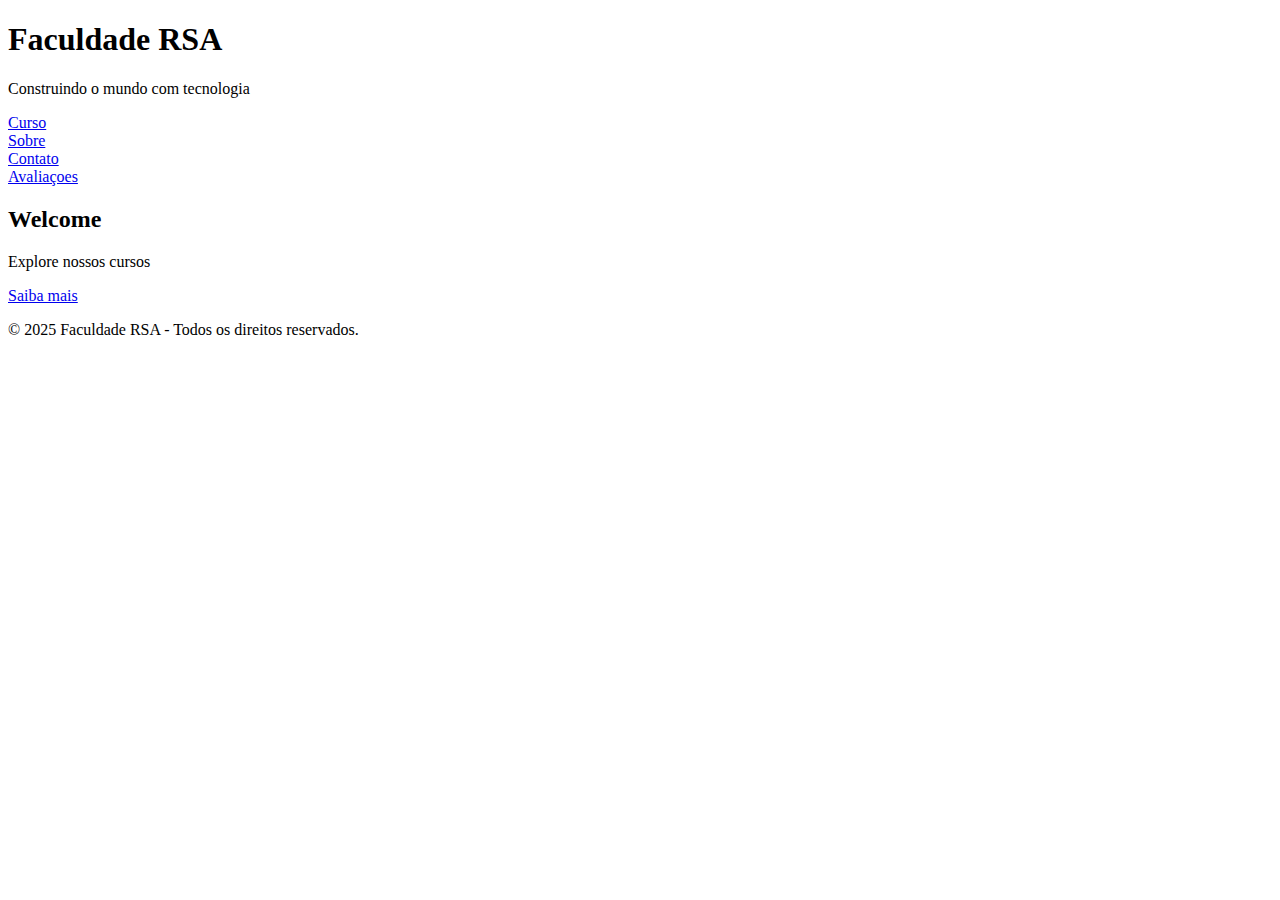
<file: index.html>
<!DOCTYPE html>
<html lang="pt-br">
<head>
    <meta charset="UTF-8">
    <meta name="viewport" content="width=device-width, initial-scale=1.0">
    <title>Faculdade RSA</title>
    <!-- <link href="#">  -->
</head>
<body>
    <header>  
        <h1> Faculdade RSA </h1>
        <p> Construindo o mundo com tecnologia</p>
    </header>
    <nav>
        <li><a href="# "> Curso </a></li>
        <li><a href="# "> Sobre </a></li>
        <li><a href="# "> Contato </a></li>
        <li><a href="# "> Avaliaçoes </a></li>

    </nav>
    <main>
        <h2> Welcome  </h2>
        <p> Explore nossos cursos </p>
        <a href="#">Saiba mais</a>
    </main>
    <footer>
        <p>&copy; 2025 Faculdade RSA - Todos os direitos reservados. </p>
    </footer>
</body>
</html>
</file>
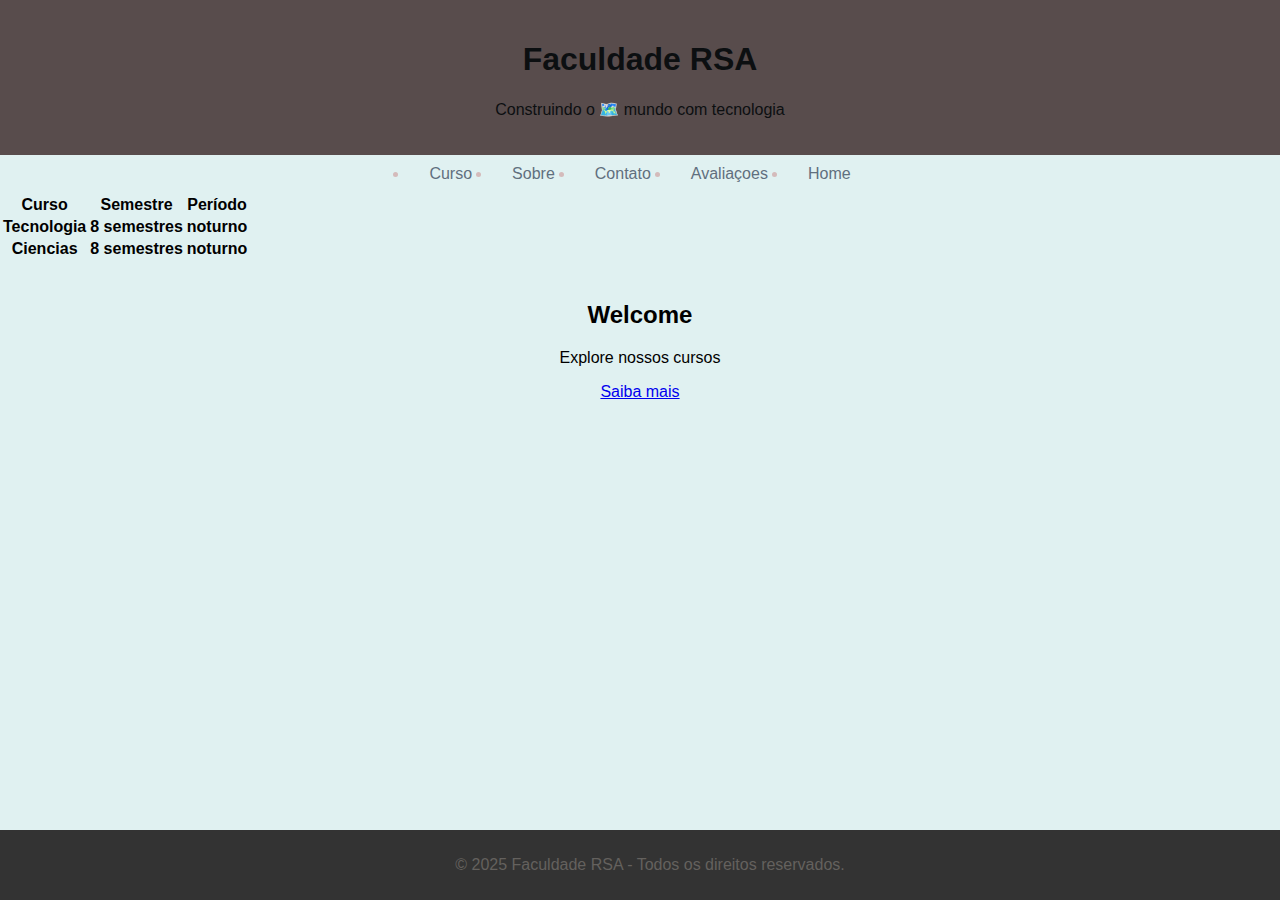
<file: curso.html>
<!DOCTYPE html>
<html lang="pt-br">
<head>
    <meta charset="UTF-8">
    <meta name="viewport" content="width=device-width, initial-scale=1.0">
    <title>Faculdade RSA</title>
    
     <link href="./css/style.css" rel="stylesheet">  
     <link href="https://cdn.jsdelivr.net/npm/bootstrap@5.3.6/dist/css/bootstrap.min.css" rel="stylesheet" integrity="sha384-4Q6Gf2aSP4eDXB8Miphtr37CMZZQ5oXLH2yaXMJ2w8e2ZtHTl7GptT4jmndRuHDT" crossorigin="anonymous">
    <link href ="https://cdn.datatables.net/2.3.0/css/dataTables.bootstrap5.css">   </link>

</head>
<body>
    <header>  
        <h1> Faculdade RSA </h1>
        <p> Construindo o 🗺️ mundo com tecnologia</p>
    </header>
    <nav>
        <li><a href="curso.html"> Curso </a></li>
        <li><a href="# "> Sobre </a></li>
        <li><a href="# "> Contato </a></li>
        <li><a href="# "> Avaliaçoes </a></li>
        <li><a href="site.html"> Home </a></li>

    </nav>
<table id="tabelaCurso" class="table table-striped">
<thead>
<tr>
<th>Curso</th>
<th>Semestre</th>
<th>Período</th>
</tr>
</thead>

<body>
<tr>
<th>Tecnologia</th>
<th>8 semestres</th>
<th>noturno</th>
</tr>

<tr>
<th>Ciencias</th>
<th>8 semestres</th>
<th>noturno</th>
</tr>
</body>


</table>


    <main>
        <h2> Welcome  </h2>
        <p> Explore nossos cursos </p>
        <a href="#">Saiba mais</a>
    </main>
    <footer>
        <p>&copy; 2025 Faculdade RSA - Todos os direitos reservados. </p>
    </footer>
<script src = "https://code.jquery.com/jquery-3.7.1.js"></script>
    <script src = "https://cdnjs.cloudflare.com/ajax/libs/twitter-bootstrap/5.3.3/js/bootstrap.bundle.min.js">  </script>
    <script src = "https://cdn.datatables.net/2.3.0/js/dataTables.js">  </script>
    <script src = "https://cdn.datatables.net/2.3.0/js/dataTables.bootstrap5.js">  </script>
    <script>
        $('#tabelaCurso').DataTable({
            "pageLength": 3
        })
    </script>
</body>
</html>
</file>
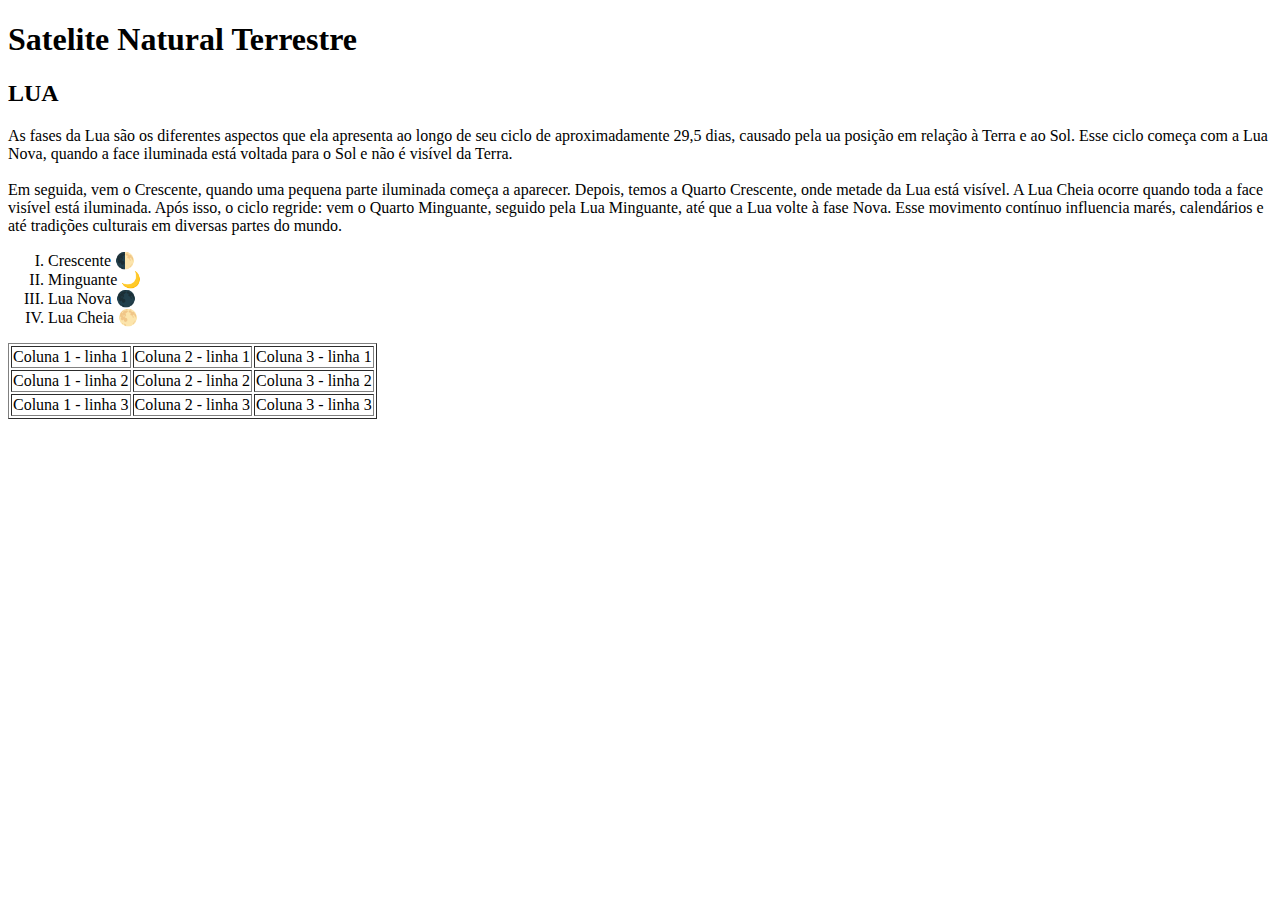
<file: Exemplo.html>
<!DOCTYPE html>
<html lang="pt-br">
    <head>
        <meta charset="UTF-8">
        <meta name="viewport" content="width=device-width, initial-scale=1.0">
        <title>--** desenvolv I **--</title>
    </head>
    <body>
        <h1>Satelite Natural Terrestre </h1>
        <h2>LUA</h2>

        <p> 
            As fases da Lua são os diferentes aspectos que ela apresenta 
            ao longo de seu ciclo de aproximadamente 29,5 dias, causado pela 
            ua posição em relação à Terra e ao Sol. Esse ciclo começa com a Lua Nova, 
            quando a face iluminada está voltada para o Sol e não é visível da Terra. 
            <br>
            <br>

            Em seguida, vem o Crescente, quando uma pequena parte iluminada começa a 
            aparecer. Depois, temos a Quarto Crescente, onde metade da Lua está visível. 
            A Lua Cheia ocorre quando toda a face visível está iluminada. Após isso, 
            o ciclo regride: vem o Quarto Minguante, seguido pela Lua Minguante, até que a 
            Lua volte à fase Nova. Esse movimento contínuo influencia marés, calendários e 
            até tradições culturais em diversas partes do mundo.
        </p>
            <ol type="I">
                <li> Crescente 🌓</li>
                <li> Minguante 🌙</li>
                <li> Lua Nova 🌑</li>
                <li> Lua Cheia 🌕</li>     
            </ol>
            <table border = "1">
                <tr>
                    <td> Coluna 1 - linha 1 </td>
                    <td> Coluna 2 - linha 1 </td>
                    <td> Coluna 3 - linha 1 </td>
                </tr>    
                <tr>
                    <td> Coluna 1 - linha 2 </td>
                    <td> Coluna 2 - linha 2 </td>
                    <td> Coluna 3 - linha 2 </td>
               </tr>    
               <tr>
                    <td> Coluna 1 - linha 3 </td>
                    <td> Coluna 2 - linha 3 </td>
                    <td> Coluna 3 - linha 3 </td>
                </tr>              
            </table>
    </body>
</html>
</file>
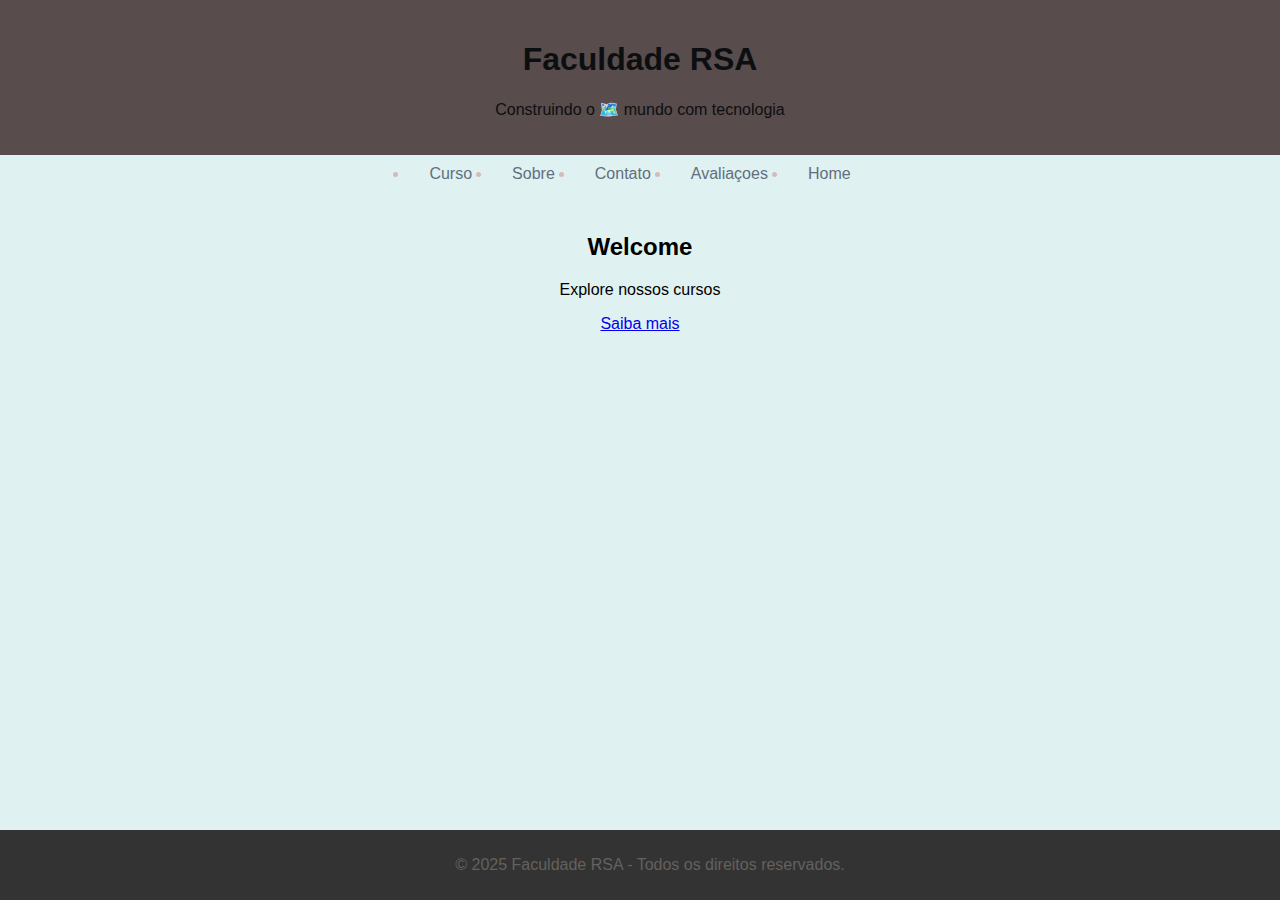
<file: site.html>
<!DOCTYPE html>
<html lang="pt-br">
<head>
    <meta charset="UTF-8">
    <meta name="viewport" content="width=device-width, initial-scale=1.0">
    <title>Faculdade RSA</title>

     <link href="./css/style.css" rel="stylesheet">  
   
     <link href="https://cdn.jsdelivr.net/npm/bootstrap@5.3.6/dist/css/bootstrap.min.css" rel="stylesheet" integrity="sha384-4Q6Gf2aSP4eDXB8Miphtr37CMZZQ5oXLH2yaXMJ2w8e2ZtHTl7GptT4jmndRuHDT" crossorigin="anonymous">
    <link href ="https://cdn.datatables.net/2.3.0/css/dataTables.bootstrap5.css">   </link>


    </head>
<body>
    <header>  
        <h1> Faculdade RSA </h1>
        <p> Construindo o 🗺️ mundo com tecnologia</p>
    </header>
    <nav>
        <li><a href="curso.html"> Curso </a></li>
        <li><a href="# "> Sobre </a></li>
        <li><a href="# "> Contato </a></li>
        <li><a href="# "> Avaliaçoes </a></li>
        <li><a href="site.html"> Home </a></li>

    </nav>
   


    <main>
        <h2> Welcome  </h2>
        <p> Explore nossos cursos </p>
        <a href="#">Saiba mais</a>
    </main>
    <footer>
        <p>&copy; 2025 Faculdade RSA - Todos os direitos reservados. </p>
    </footer>
   </body>
</html>
</file>
<file: css/style.css>
body{

    font-family: Verdana, Geneva, Tahoma, sans-serif;
    margin: 0;
    padding: 0;
    background-color: rgb(224, 241, 241);

}

header{
background-color: #584c4c;
color: rgb(12, 15, 17);
text-align: center;
padding: 20px;

}
nav{
    display: flex;
    justify-content: center;
    color: #d4bbbb;
    padding: 10px;


}
nav a{
    color: rgb(96, 111, 126);
    text-decoration: none;
    padding: 10px 20px;

}

main{
    width: 80%;
    margin: auto;
    padding: 20px;
    text-align: center;


}
footer{
    background-color: #333;
    color: rgb(100, 97, 94);
    text-align: center;
    padding: 10px;

    position: absolute;
    width: 100%;
    bottom: 0;
}
</file>
